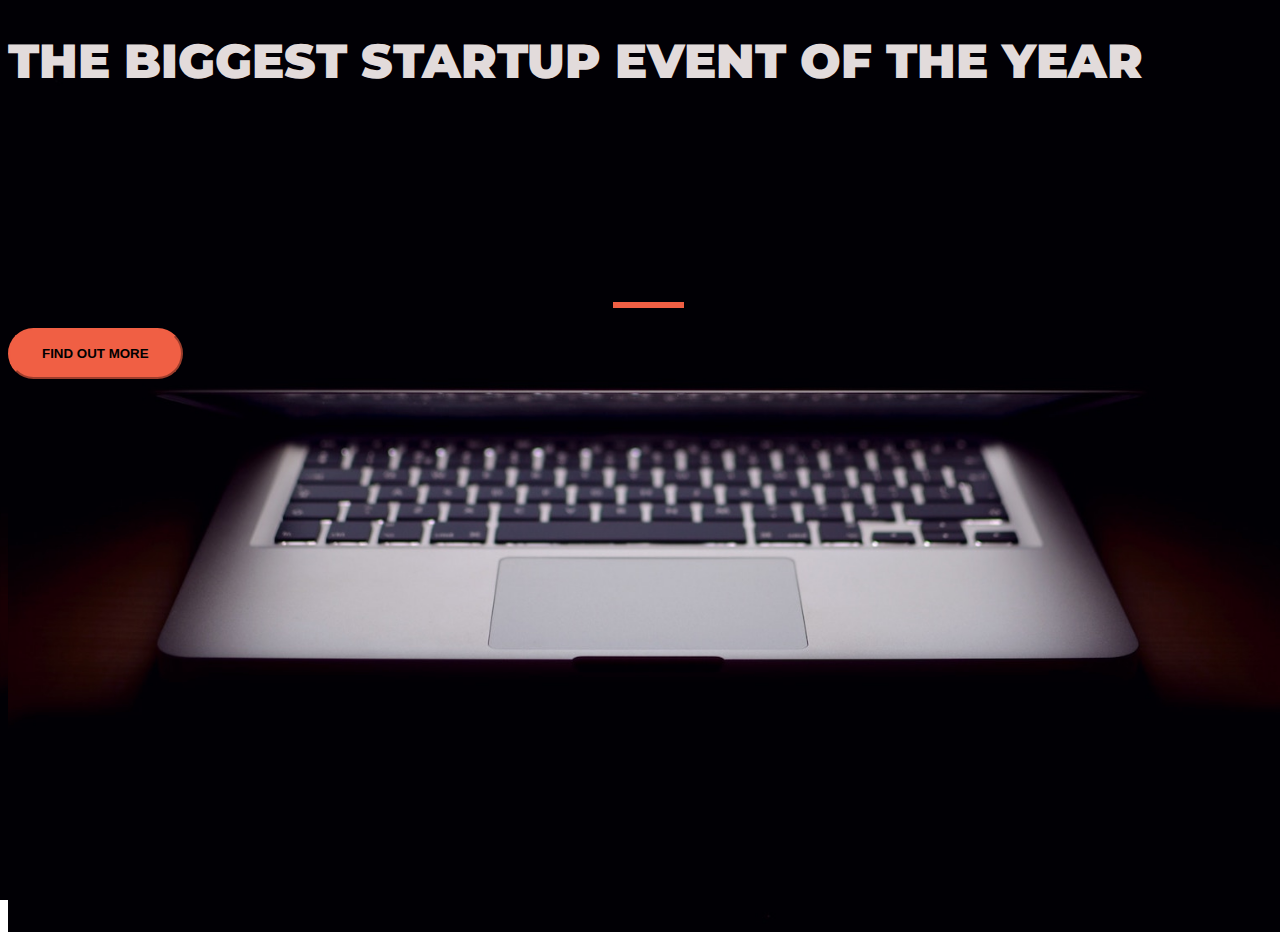
<file: index.html>
<!DOCTYPE html>
<html>
  <head>
    <title>Startup</title>
    <!-- Required meta tags -->
    <meta charset="utf-8">
    <meta name="viewport" content="width=device-width, initial-scale=1, shrink-to-fit=no">
    <!-- Google Fonts -->
    <link href="https://fonts.googleapis.com/css?family=Montserrat" rel="stylesheet">

    <!-- Note that the below Bootstrap file is a specific version. If you grab the most
    current from Bootstrap website, you will see the button grow transition being a lot faster
    than in my video.  Use whichever style sheet you like best! -->
    <!-- Bootstrap CSS from a CDN. This way you don't have to include the bootstrap file yourself -->
    <!-- CSS only -->
    <link href="https://cdn.jsdelivr.net/npm/bootstrap@5.3.1/dist/css/bootstrap.min.css" rel="stylesheet" integrity="sha384-4bw+/aepP/YC94hEpVNVgiZdgIC5+VKNBQNGCHeKRQN+PtmoHDEXuppvnDJzQIu9" crossorigin="anonymous">    

    <!-- My own stylesheet -->
    <link href="style.css" rel="stylesheet">
  </head>
  <body>
    <div class="container d-flex align-items-center h-100">
      <div class="row">
        <header class="text-center col-12" >
          <h1 class="text-uppercase"><strong>THE BIGGEST STARTUP EVENT OF THE YEAR</strong></h1>
        </header>
        <div class="buffer col-12"></div>
        <section class="text-center col-12">
          <hr>
        
          <a href="form.html">
            <button class="btn btn-primary btn-xl">Find out more</button>
          </a>
        </section>
      </div>
    </div>
  </body>
</html>
</file>
<file: style.css>
body,
html {
  width: 100%;
  height: 100%;
  font-family: 'Montserrat', sans-serif;
  background: url(header.jpg);
  background-repeat: no-repeat;
  background-position: center;
  background-size: cover;
}

h1{
  font-size: 3rem;
  color: #e2dbdb;
  
}

.btn{
  font-weight: 700;
  border-radius: 300px;
  text-transform: uppercase;
}
.btn-xl{
  padding: 1rem 2rem;
}

.btn-primary{
  background-color:  #f05f44;
  border-color: #f05f44;
}

.btn-primary:hover{
  background-color: #ee4b08;
  border-color: #ee4b08;
  border-width: 4px;
}

hr {
  margin: 20px auto;
  color: #F05F44;
  border: 3px solid #F05F44;
  max-width: 65px;
  opacity: 1;  
}

.buffer{
  height: 10rem;
}
</file>
